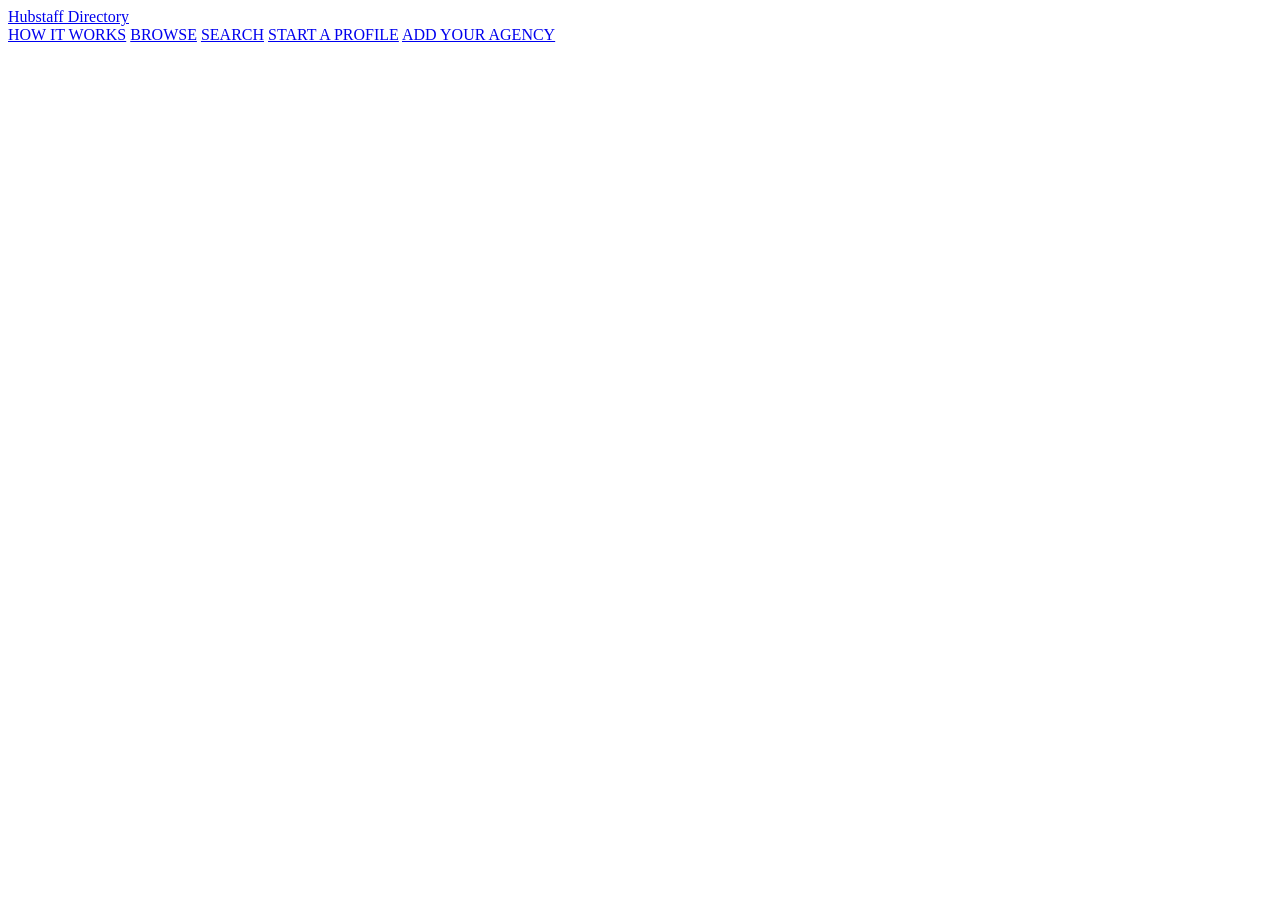
<file: dist/index.html>
<!DOCTYPE html>
<html>
  <head>
    <meta charset="utf-8">
    

    <title>HubStaff</title>
  </head>

  <body>
    <header class="header">
    <div class="header-container">
      <div class="header-heading">
        <a class="header-nav-heading" href="#">Hubstaff Directory</a>
      </div>
      <div class="header-body">
        <a class="" href="#">HOW IT WORKS</a>
        <a class="" href="#">BROWSE</a>
        <a class="" href="#">SEARCH</a>
        <a class="active" href="#">START A PROFILE</a>
        <a class="active" href="#">ADD YOUR AGENCY</a>
      </div>

    </div>
  </header>
  </body>
</html>
</file>
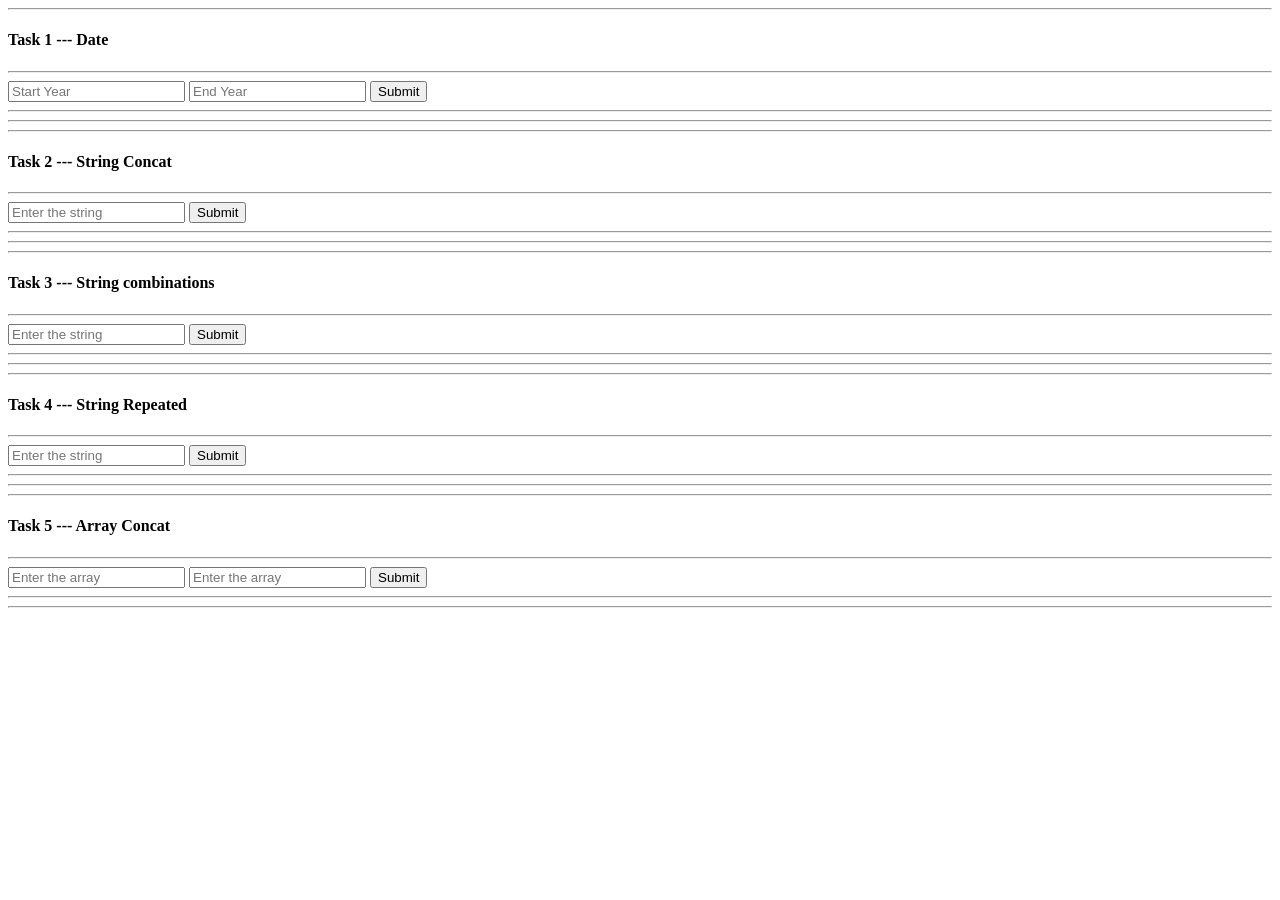
<file: javascripttask/index.html>
<!DOCTYPE html>
<html>
  <head>
    <meta charset="utf-8">
    <script src="./js/main.js"></script>
    <title>Javascript</title>
  </head>

  <body>
      <!-- Task 1  -->
    <div class="">
      <hr>
      <h4>Task 1 --- Date</h4>
      <hr>
      <input type="text" id="start_year" placeholder="Start Year" value="">
      <input type="text" id="end_year" placeholder="End Year" value="">
      <button type="button" name="button" id="task1" onclick="taskDate()">Submit</button>
      <hr>
      <div id="task1Output">

      </div>
      <hr>
    </div>
    <!-- Task 2  -->
    <div class="">
      <hr>
      <h4>Task 2 --- String Concat</h4>
      <hr>
      <input type="text" id="inputStr" placeholder="Enter the string" value="">
      <button type="button" name="button" onclick="strConct()">Submit</button>
      <hr>
      <div id="task2Output">

      </div>
      <hr>
    </div>
    <!-- Task 3  -->
    <div class="">
      <hr>
      <h4>Task 3 --- String combinations</h4>
      <hr>
      <input type="text" id="inputStrCom" placeholder="Enter the string" value="">
      <button type="button" name="button" onclick="strCombinations()">Submit</button>
      <hr>
      <div id="task3Output">

      </div>
      <hr>
    </div>
    <!-- Task 4  -->
    <div class="">
      <hr>
      <h4>Task 4 --- String Repeated</h4>
      <hr>
      <input type="text" id="inputStrRep" placeholder="Enter the string" value="">
      <button type="button" name="button" onclick="strRepeated()">Submit</button>
      <hr>
      <div id="task4Output">

      </div>
      <hr>
    </div>
    <!-- Task 5  -->
    <div class="">
      <hr>
      <h4>Task 5 --- Array Concat</h4>
      <hr>
      <input type="text" id="array1" placeholder="Enter the array" value="">
      <input type="text" id="array2" placeholder="Enter the array" value="">
      <button type="button" name="button" onclick="arrMerge()">Submit</button>
      <hr>
      <div id="task5Output">

      </div>
      <hr>
    </div>

  </body>
</html>
</file>
